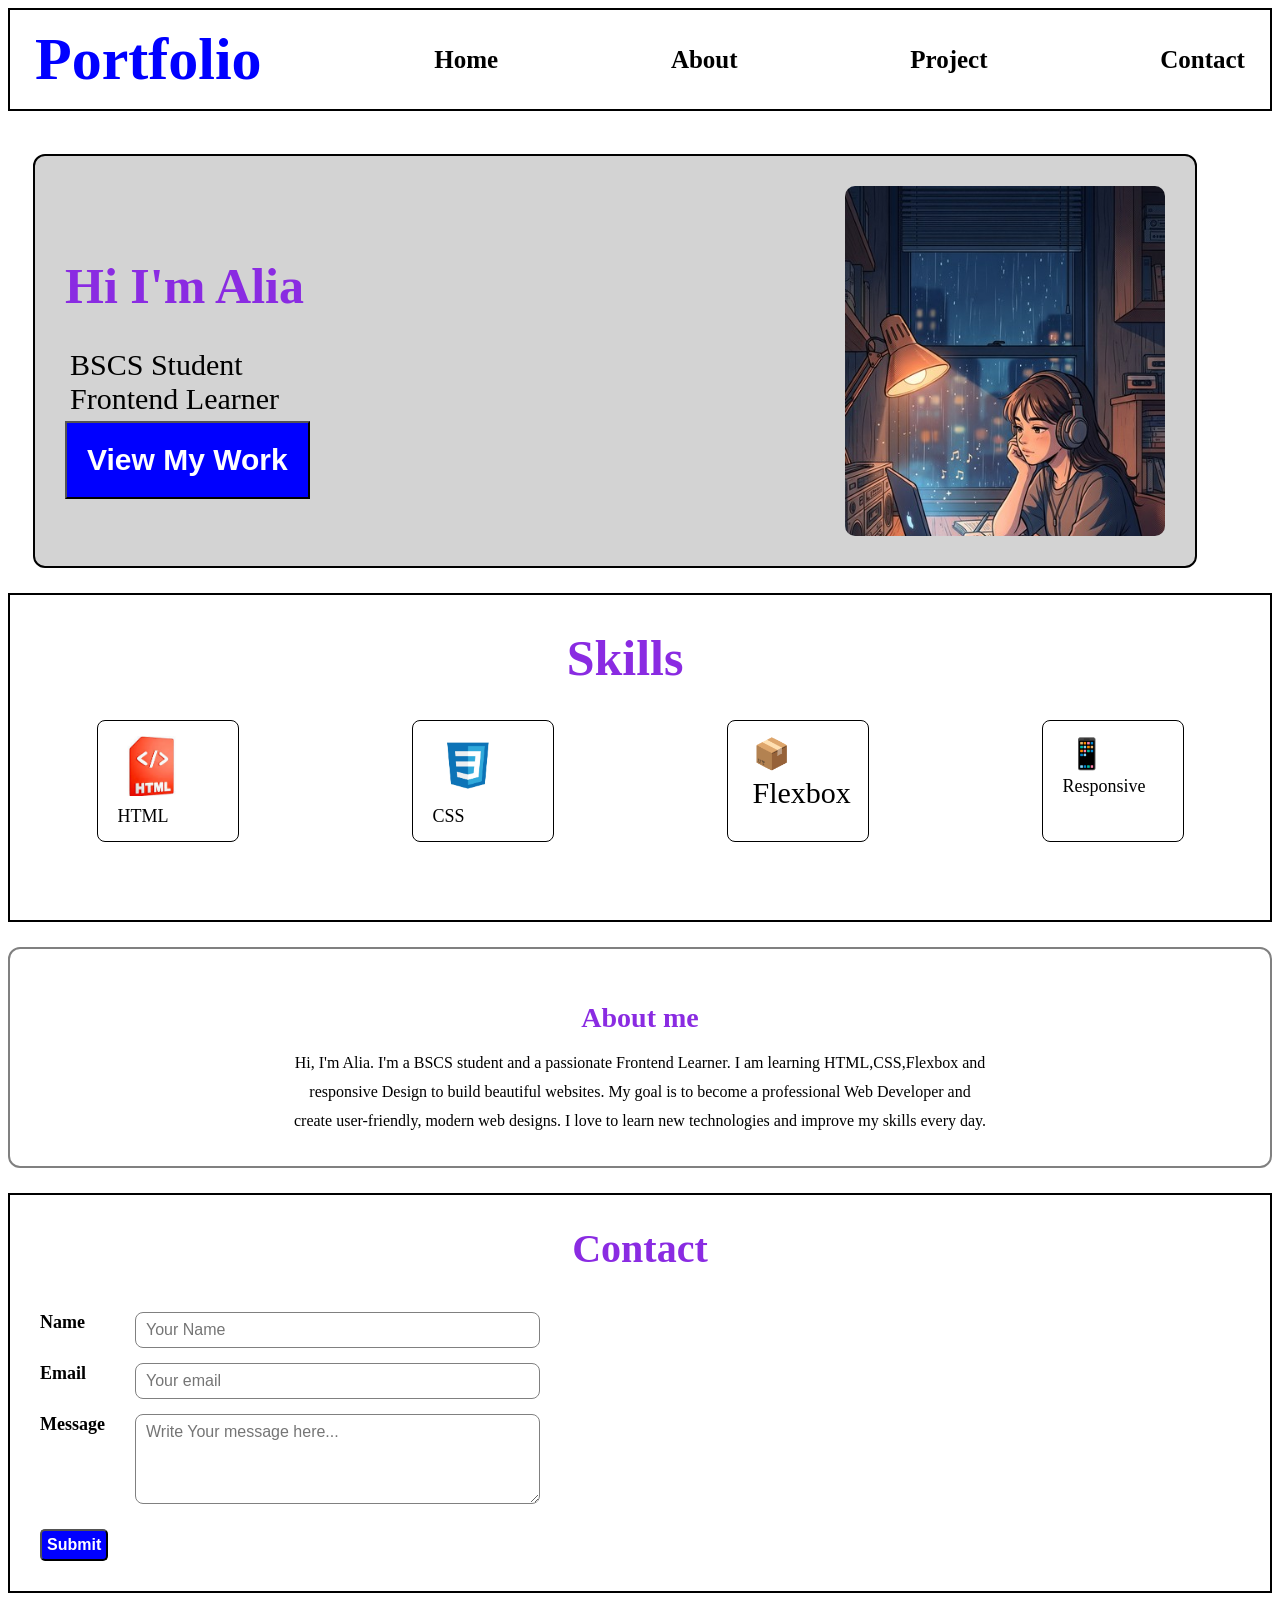
<file: index.html>
<!DOCTYPE html>
<html>
<head>
    <meta name="viewport" content="width=device-width, initial-scale=1.0">
    <title>my portfolio</title> 
    <link rel="stylesheet" href="style.css">
</head>
<body>
    <header>
<nav>
<a id="logo">Portfolio</a>
<a>Home</a>
<a>About</a>
<a>Project</a>
<a>Contact</a>
</nav>
    </header>
<br>
<div class="home">
     <div class="hometext">
    <h1>Hi I'm Alia</h1>
    <p>BSCS Student <br> Frontend Learner</p>
    <button>View My Work</button>
     </div>
     <div class="homeimage">
    <img src="image.alia.jpg" alt="alia">
</div>
</div>
<div class="about">
    <h1>Skills</h1>
    <div class="abouttext">
        <div class="skill-box">
            <img src="html-img.jpg" alt="html logo">
              HTML
        </div>
        <div class="skill-box">
            <img src="CSS-img.webp" alt="CSS logo">
            CSS
        </div>
        <div class="skill-box">
            <p>📦</p>
            <p>Flexbox</p>
        </div>
        <div class="skill-box">
            <p>📱</p>
            Responsive
        </div>
    </div>
</div>
<div class="myintro">
<h2>About me</h2>
<p>
    Hi, I'm Alia. I'm a BSCS student and a passionate Frontend Learner. I am learning HTML,CSS,Flexbox and responsive Design to build beautiful websites.
    My goal is to become a professional Web Developer and create user-friendly, modern web designs.
    I love to learn new technologies and improve my skills every day.
</p>
</div>
    </div>

    <div class="mycontact">
        <h3>Contact</h3>
<form>
    <div class="row">
    <label>Name</label>
<input type="text" placeholder="Your Name">
    </div>

    <div class="row">
<label>Email</label>
<input type="text" placeholder="Your email">
    </div>

    <div class="row">
<label>Message</label>
<textarea rows="4" placeholder="Write Your message here..."></textarea>
    </div>
<button id="box1">Submit</button>
</form>
    </div>












</body>









</html>
</file>
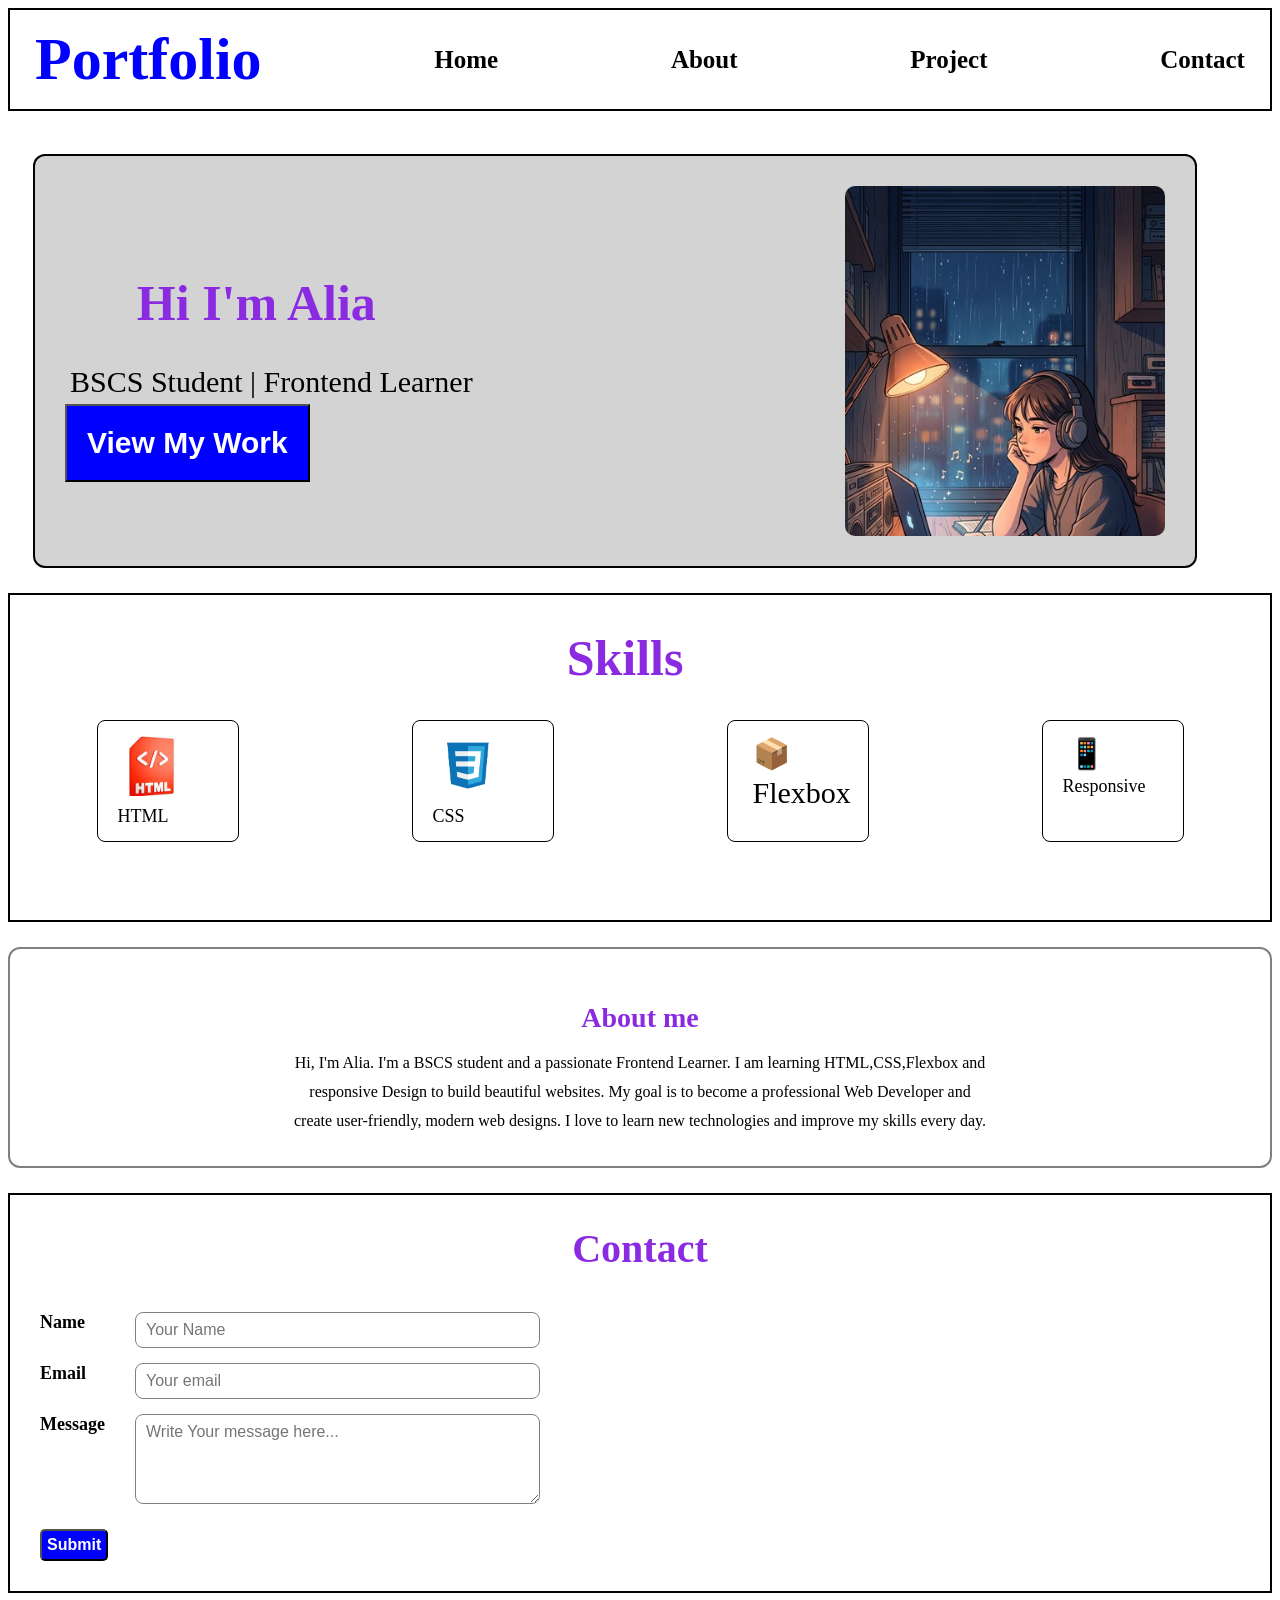
<file: index..html>
<!DOCTYPE html>
<html>
<head>
    <meta name="viewport" content="width=device-width, initial-scale=1.0">
    <title>my portfolio</title> 
    <link rel="stylesheet" href="style.css">
</head>
<body>
    <header>
<nav>
<a id="logo">Portfolio</a>
<a>Home</a>
<a>About</a>
<a>Project</a>
<a>Contact</a>
</nav>
    </header>
<br>
<div class="home">
     <div class="hometext">
    <h1>Hi I'm Alia</h1>
    <p>BSCS Student | Frontend Learner</p>
    <button>View My Work</button>
     </div>
     <div class="homeimage">
    <img src="image.alia.jpg" alt="alia">
</div>
</div>
<div class="about">
    <h1>Skills</h1>
    <div class="abouttext">
        <div class="skill-box">
            <img src="html-img.jpg" alt="html logo">
              HTML
        </div>
        <div class="skill-box">
            <img src="CSS-img.webp" alt="CSS logo">
            CSS
        </div>
        <div class="skill-box">
            <p>📦</p>
            <p>Flexbox</p>
        </div>
        <div class="skill-box">
            <p>📱</p>
            Responsive
        </div>
    </div>
</div>
<div class="myintro">
<h2>About me</h2>
<p>
    Hi, I'm Alia. I'm a BSCS student and a passionate Frontend Learner. I am learning HTML,CSS,Flexbox and responsive Design to build beautiful websites.
    My goal is to become a professional Web Developer and create user-friendly, modern web designs.
    I love to learn new technologies and improve my skills every day.
</p>
</div>
    </div>

    <div class="mycontact">
        <h3>Contact</h3>
<form>
    <div class="row">
    <label>Name</label>
<input type="text" placeholder="Your Name">
    </div>

    <div class="row">
<label>Email</label>
<input type="text" placeholder="Your email">
    </div>

    <div class="row">
<label>Message</label>
<textarea rows="4" placeholder="Write Your message here..."></textarea>
    </div>
<button id="box1">Submit</button>
</form>
    </div>












</body>









</html>
</file>
<file: style.css>
nav{
    font-size: 25px;
    background-color: white;
    font-weight: bold;
    display: flex;
    justify-content: space-between;
    align-items: center;
    padding: 15px 25px;
    border: 2px solid black;
    
}
#logo{
    font-size: 60px;
    color: blue;
}
h1{
    font-size: 50px;
    font-weight: lighter;
    white-space: nowrap;
    color: blueviolet;
}
p{
    font-size: 20px;
    color: blue;
}
button{
    color: white;
    background-color: blue;
    font-size: 30px;
    font-weight: bold;
    padding: 20px;
}
.home{
    background-color:lightgray;
    width: 90%;
    max-width: 1100px;
    border: 2px solid black;
    border-radius: 12px;
    padding:30px;
    margin: 25px;
    display: flex;
    justify-content: space-between;
    align-items: center;
}
.homeimage{
    width: 320px;
    flex-shrink: 0;
}
.homeimage img{
    width: 100%;
    height: 350px;
border-radius: 10px;
object-fit: cover;
object-position: top;
display: block;
}
.about{
    border: 2px solid black;
    background-color: white;
}
h1{
    font-size: 50px;
    font-weight: bold;
    padding-right: 30px;
    text-align: center;
}
.abouttext{
    height: 200px;
    border-radius: 10px;
    font-size: 30px;
    font-weight: lighter;
    display: flex;
    justify-content: space-around;
    
}
.skill-box{
    height: 100px;
    width: 100px;
    border: 1px solid black;
    border-radius: 8px;
    font-weight: lighter;
    font-size: 18px;
    padding: 10px 20px;
}
.skill-box img{
    object-fit: contain;
    height: 70px;
    width: 70px;
}
p{
    color: black;
    font-size: 30px;
    font-weight: lighter;
    margin: 5px;
}
.myintro{
border: 2px solid grey;
background-color: white;
text-align: center;
border-radius: 12px;
margin: 25px auto;
padding: 30px;
    
}
  .myintro p {
max-width: 700px;
font-size: 16px;
line-height: 1.8;
font-weight: lighter;
text-align: center;
margin: 0 auto;
  }  
.myintro h2{
color: blueviolet;
font-size: 28px;
margin-bottom: 15px;
}
.mycontact {
border: 2px solid black;
padding: 30px;
width: 100%;
display: flex;
flex-direction:column ;
align-items: stretch;
box-sizing: border-box;
}

.mycontact h3{
align-self: center;
font-size: 40px;
font-weight: bold;
color:blueviolet;
margin-top: 0;
}

.mycontact .row {
display: flex;
align-items: stretch;
font-size: 16px;
font-weight: 500;
flex-direction: row;
margin-bottom: 15px;
width: 100%;
max-width: 500px;
gap: 5px;
}

 #box1 {
font-size: 16px;
background-color: blue;
color: white;
padding: 5px;
border-radius: 5px;
margin-top: 10px;
 }
 .row input {
    font-family: Arial, Helvetica, sans-serif;
    font-size: 16px;
    text-align: left;
    width: 100%;
    padding: 8px 10px;
    border: 1px solid gray;
    border-radius: 8px;
    box-sizing: border-box;
 }
 .row label{
    font-size: 18px;
    font-weight: bold;
    width: 90px;
    flex-shrink: 0;
 }
 .row textarea {
    width: 100%;
    padding: 8px 10px;
    font-size: 16px;
    text-align: left;
    border: 1px solid gray;
    border-radius: 8px;
    font-family: Arial, Helvetica, sans-serif;
    box-sizing: border-box;
 }
@media (max-width:600px) {
 .mycontact .row {
    flex-direction: column;
    align-items: flex-start;
    max-width: 100%;
}
.mycontact .row label{
width: auto;
margin: 5px;
}
.homeimage {
    width: 100%;
    max-width: 100%;
}
.homeimage img {
width: 100%;
height: 240px;
object-fit: contain;
 margin-top: 15px;
}
    .hometext {
        text-align:left;
    }
    .hometext h1,
    .hometext p {
        margin-left:0;
        padding-left:0;
    }
nav {
    flex-direction: row;
    box-sizing: border-box;
    flex-wrap: nowrap;
    font-size: 14px;
    justify-content: center;
    gap: 8px;
    padding: 10px;
}
.home {
    box-sizing: border-box;
    flex-direction: column;
    margin: 15px auto;
    padding: 15px;
}
.abouttext {
    flex-wrap: wrap;
    height: auto;
    gap: 10px;
    padding: 15px;
}
#logo{
    font-size: 22px;
}
h1 {
    font-style: 30px;
    white-space: normal;
}
button{
    font-size: 20px;
    padding: 12px;
    margin: 10px 0;
}
}
</file>
